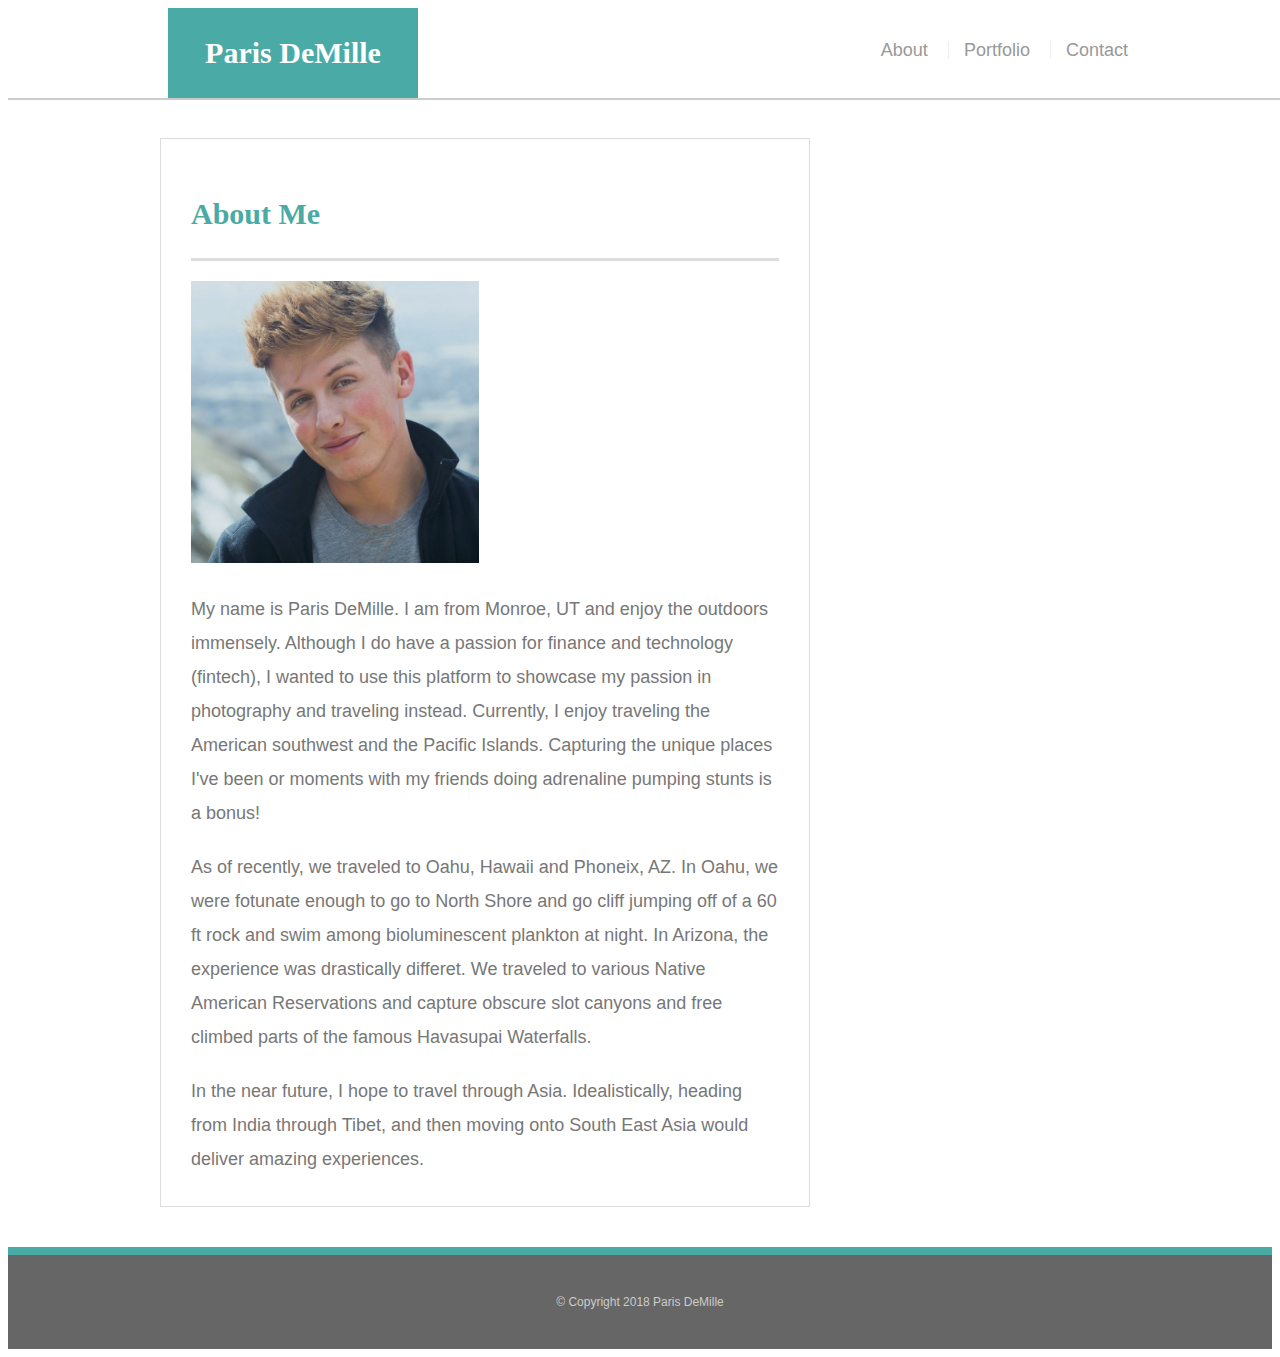
<file: index.html>
<!doctype html>
<html>
<head>
  <meta charset="UTF-8">
  <meta name="viewport" content="width=device-width, initial-scale=1.0">
  <title>About | Paris DeMille</title>
  <link rel="stylesheet" href="https://stackpath.bootstrapcdn.com/bootstrap/4.1.0/css/bootstrap.min.css" integrity="sha384-9gVQ4dYFwwWSjIDZnLEWnxCjeSWFphJiwGPXr1jddIhOegiu1FwO5qRGvFXOdJZ4" crossorigin="anonymous">
  <link rel="stylesheet" type="text/css" href="css/Style.CSS">
</head>
<body>

<!--Header-->

  <header id="mainheader">
    <div class="container">
      <a href="index.html" id="logo">Paris DeMille</a>
      <nav>
        <a href="index.html">About</a>
        <a href="portfolio.html">Portfolio</a>
        <a href="contact.html">Contact</a>
      </nav>
    </div>
  </header>

  <!--Body-->

  <div id="main-container" class="container">
    <section class="main-section">
            <div class="row"></div>      
      <h1>About Me</h1>

      <div class="card" style="width: 18rem;">
            <img class="img-thumbnail" src="assets/images/MeImage.jpg" alt="Card image cap" width="100%"></div>
          
        <p>My name is Paris DeMille. I am from Monroe, UT and enjoy the outdoors immensely. Although I do have a passion for finance and technology (fintech), I wanted to use
            this platform to showcase my passion in photography and traveling instead. Currently, I enjoy traveling the American southwest and the Pacific Islands. Capturing
            the unique places I've been or moments with my friends doing adrenaline pumping stunts is a bonus!  
        </p>

        <p>As of recently, we traveled to Oahu, Hawaii and Phoneix, AZ. In Oahu, we were fotunate enough to go to North Shore and go cliff jumping off of a 60 ft rock and swim
            among bioluminescent plankton at night. In Arizona, the experience was drastically differet. We traveled to various Native American Reservations and capture obscure
            slot canyons and free climbed parts of the famous Havasupai Waterfalls.
        </p>

        <p>In the near future, I hope to travel through Asia. Idealistically, heading from India through Tibet, and then moving onto
            South East Asia would deliver amazing experiences.
        </p>
    </section>
  </div>

<!--Footer-->

  <footer>
      &copy; Copyright 2018 Paris DeMille
  </footer>

</body>
</html>
</file>
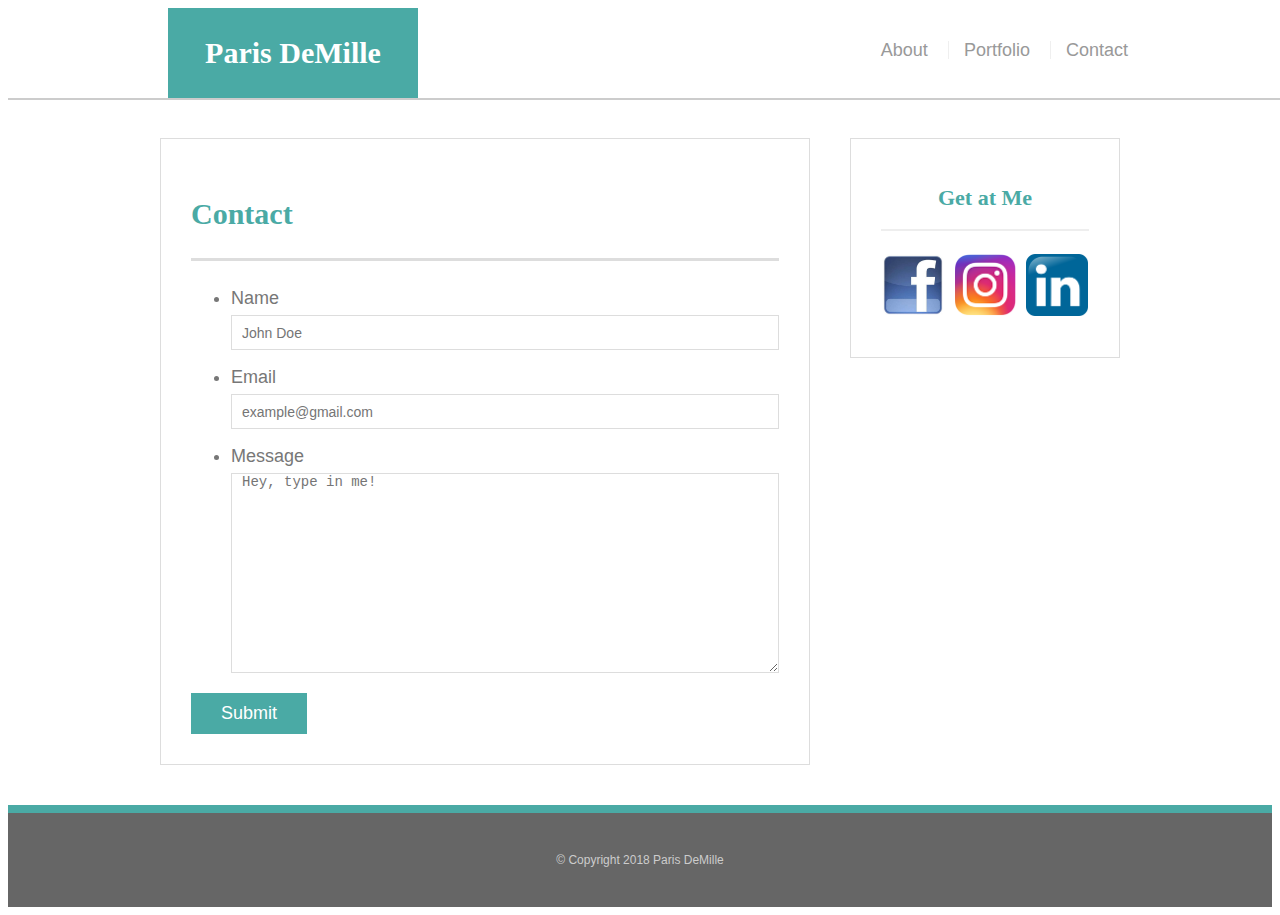
<file: contact.html>
<!doctype html>
<html>
<head>
  <meta charset="UTF-8">
  <meta name="viewport" content="width=device-width, initial-scale=1.0">
  <title>Contact | Paris DeMille</title>
  <link rel="stylesheet" href="https://stackpath.bootstrapcdn.com/bootstrap/4.1.0/css/bootstrap.min.css" integrity="sha384-9gVQ4dYFwwWSjIDZnLEWnxCjeSWFphJiwGPXr1jddIhOegiu1FwO5qRGvFXOdJZ4" crossorigin="anonymous">
  <link rel="stylesheet" type="text/css" href="css/Style.CSS">
</head>
<body>

<!--Header-->

  <header id="mainheader">
    <div class="container">
      <a href="index.html" id="logo">Paris DeMille</a>
      <nav>
        <a href="index.html">About</a>
        <a href="portfolio.html">Portfolio</a>
        <a href="contact.html">Contact</a>
      </nav>
    </div>
  </header>

  <!--Body-->

  <div id="main-container" class="container">
    <section class="main-section">
      <h1>Contact</h1>

      <form id="contact-form">
        <ul>
          <li>
            <label for="name">Name</label>
            <input type="text" id="name" name="name" placeholder="John Doe" required="required">
          </li>
          <li>
            <label for="email">Email</label>
            <input type="email" id="email" name="email" placeholder="example@gmail.com" required="required">
          </li>
          <li>
            <label for="message">Message</label>
            <textarea type="text" id="message" name="message" placeholder="Hey, type in me!" required="required"></textarea>
          </li>
        </ul>
        <input type="submit">
      </form>
    </section>

<!--Sidebar AKA Social Media-->

    <section class="sidebar">
      <div id="connect">
        <h2><div align ="center"> Get at Me </div></h2>
        <div align ="center">
        <img src="assets/images/FBImage.jpg" class="social" alt="Facebook">
        <img src="assets/images/IGImage.png" class="social" alt="Instagram">
        <img src="assets/images/LIImage.png" class="social" alt="LinkedIn">
    </div>
      </div>
    </section>
  </div>

<!--Footer-->

  <footer>
    <div class="container"> <!--Don't know whether 'container' is necessary, ask professor-->
      &copy; Copyright 2018 Paris DeMille
    </div>
  </footer>
</body>
</html>
</file>
<file: css/Style.CSS>
body {

    font-size  : 18px;
    line-height: 34px;
    font-family: 'Arial', 'Helvetica Neue', Helvetica, sans-serif;
    color      : #777;
  
  }
  
  * {
  
    box-sizing: border-box;
  
  }
  
  /*general*/
  
  .container {
  
    width    : 100%;
    max-width: 960px;
    margin   : 0 auto;
    clear    : both;
  
  }
  
  h1, 
  h2,
  h3,
  p {
  
    margin-bottom: 20px;
  
  }
  
  p:last-child {
  
    margin-bottom: 0;
  
  }
  
  h1, h2, h3 {
  
    font-family: 'Georgia', Times, Times New Roman, serif;
    font-weight: 700;
    color      : #4aaaa5;
  
  }
  
  h1 {
  
    font-size     : 30px;
    line-height   : 49px;
    border-bottom : 3px solid #ddd;
    padding-bottom: 20px;
  
  }
  
  h2,
  h3 {
  
    font-size: 22px;
  
  }
  
  /*header*/
  
  #mainheader {
  
    background   : #fff;
    margin       : 0 0 30px;
    z-index      : 99;
    color        : #fff;
    overflow     : auto;
    border-bottom: 2px solid #ccc;
    position     : fixed;
    width        : 100%;
  
  }
  
  #logo {
  
    width          : 250px;
    height         : 90px;
    background     : #4aaaa5;
    float          : left;
    font-family    : 'Georgia', Times, Times New Roman, serif;
    text-align     : center;
    line-height    : 90px;
    color          : #fff;
    font-weight    : 700;
    font-size      : 30px;
    text-decoration: none;
  
  }
  
  nav {
  
    float     : right;
    margin-top: 25px;
  
  }
  
  nav a {
  
    color          : #999;
    text-decoration: none;
    margin-left    : 15px;
    display        : inline-block;
    border-left    : 1px solid #efefef;
    padding-left   : 15px;
    line-height    : 18px;
  
  }
  
  nav a:first-child {
  
    border-left: 0 none;
  
  }
  
  /*footer*/
  
  footer {
  
    background: #666;
    color     : #fff;
    padding   : 30px 0;
    clear     : both;
    border-top: 8px solid #4aaaa5;
    color     : #ccc;
    font-size : 12px;
    text-align: center;
  
  }
  
  /*sidebar*/
  
  .sidebar {
  
    background: #fff;
    padding   : 30px;
    width     : 100%;
    max-width : 270px;
    float     : right;
    border    : 1px solid #ddd;
    margin-bottom: 30px;
  
  }
  
  h3,
  .sidebar h2 {
  
    border-bottom : 2px solid #eee;
    padding-bottom: 20px;
    margin-bottom : 15px;
    line-height   : 22px;
  
  }
  
  .social {
  
    width       : 62px;
    height      : 62px;
    margin-top  : 8px;
    margin-right: 5px;
    background-position: 50% 50%;
    background-repeat:   no-repeat;
    background-size:     cover;
  
  }

  
  
  .social:last-child {
  
    margin-right: 0;
  
  }
  
  /*main*/
  
  #main-container {
  
    padding-top: 130px;
  
  }
  
  .main-section {
  
    background-image: url(https://decor.scene7.com/is/image/DecorOnline/panel-track_10433328);
    padding   : 30px;
    margin    : 0 0 40px 0;
    width     : 100%;
    max-width : 650px;
    float     : left;
    border    : 1px solid #ddd;
  
  }
  
  /*Index Page*/

/*No Need*/

  /*portfolio page*/

  .img-thumbnail1 {
    width:  100px;
    height: 200px;
    background-position: 50% 50%;
    background-repeat:   no-repeat;
    background-size:     cover;
  }
  
  .work {
  
    width   : 274px;
    overflow: auto;
    position: relative;
    float   : left;
    margin  : 20px 0 25px;
  
  }
  
  .work:nth-child(even) {
  
    margin-right: 40px;
  
  }
  
  .work img {
  
    width  : 100%;
    border : 0 none;
    opacity: .8;
  
  }
  
  .work h3 {
  
    border-bottom: 0;
    background   : #4aaaa5;
    color        : #fff;
    text-align   : center;
    position     : absolute;
    padding      : 15px;
    width        : 100%;
    bottom       : 20px;
    line-height  : 30px;
    margin-bottom: 0;
    font-weight  : 300;
  
  }
  
  .auth-image {
  
    width       : 200px;
    height      : auto;
    margin-top  : 10px;
    float       : left;
    margin-right: 25px;
  
  }
  
  /*contact page*/
  
  #contact-form ul {
  
    margin-bottom: 20px;
  
  }
  
  #contact-form li {
  
    margin-bottom: 10px;
  
  }
  
  label,
  input[type=text],
  input[type=email],
  textarea {
  
    display: block;
    width  : 100%;
  
  }
  
  input[type=text],
  input[type=email],
  textarea {
  
    height   : 35px;
    border   : 1px solid #ddd;
    padding  : 0 10px;
    font-size: 14px;
  
  }
  
  textarea {
    height: 200px;
  
  }
  
  input[type=submit] {
  
    background: #4aaaa5;
    border    : 0 none;
    color     : #fff;
    font-size : 18px;
    padding   : 10px 30px;
    cursor    : pointer;
  
  }
  
  @media only screen and (max-width: 640px) {
  
    /*general*/
  
    .container {
  
      width    : 100%;
      max-width: 640px;
      margin   : 0 auto;
      padding  : 0px;
      clear    : both;
  
    } 
  
    #main-container {
  
      padding: 0px;
  
    }
  
    h1, 
    h2,
    h3,
    p {
  
      margin-bottom: 20px;
  
    }
  
    p:last-child {
  
      margin-bottom: 0;
  
    }
  
    h1, h2, h3 {
  
      font-family: 'Georgia', Times, Times New Roman, serif;
      font-weight: 700;
      color      : #4aaaa5;
  
    }
  
    h1 {
  
      font-size     : 30px;
      line-height   : 49px;
      border-bottom : 3px solid #ddd;
      padding-bottom: 20px;
  
    }
  
    h2,
    h3 {
  
      font-size: 22px;
  
    }
  
    /*header*/
  
    #mainheader {
  
      background   : #fff;
      margin       : 0 0 30px;
      z-index      : 99;
      color        : #fff;
      overflow     : auto;
      border-bottom: 2px solid #ccc;
      position     : relative;
      width        : 100%;
  
    }
  
    #logo {
  
      width          : 100%;
      height         : 90px;
      background     : #4aaaa5;
      font-family    : 'Georgia', Times, Times New Roman, serif;
      text-align     : center;
      line-height    : 90px;
      color          : #fff;
      font-weight    : 700;
      font-size      : 30px;
      text-decoration: none;
  
    }
  
    nav {
  
      width    : 100%;
      font-size: 22px;
      margin: 10px 0px 10px 0px;
  
    }
  
    nav a {
  
      color          : #999;
      text-decoration: none;
      margin-left    : 15px;
      display        : inline-block;
      padding-left   : 100px;
      line-height    : 18px;
  
    }
  
    /*footer*/
  
    footer {
  
      background: #666;
      color     : #fff;
      width     : 100%;
      max-width : 640px;
      clear     : both;
      border-top: 8px solid #4aaaa5;
      color     : #ccc;
      font-size : 12px;
      text-align: center;
  
    }
  
    /*sidebar*/
  
    .sidebar {
  
      background: #fff;
      max-width : 100%;
      padding   : 30px;
      margin    : 0px 10px 40px 10px;
      width     : 100%;
      border    : 1px solid #ddd;
  
    }
  
    h3,
    .sidebar h2 {
  
      border-bottom : 2px solid #eee;
      padding-bottom: 20px;
      margin-bottom : 15px;
      line-height   : 22px;
  
    }
  
    .social {
  
      width       : 62px;
      height      : 62px;
      margin-top  : 8px;
      margin-right: 5px;
  
    }
  
    .social:last-child {
  
      margin-right: 0;
  
    }  
  
    /*main*/
  
  
    .main-section {
  
      background: #fff;
      max-width : 100%;
      padding   : 30px;
      margin    : 0px 10px 40px 10px;
      width     : 100%;
      border    : 1px solid #ddd;
  
    }
  
    .auth-image {
  
      width       : 100%;
      max-width:   640px;
      height      : auto;
      margin-bottom: 20px;
  
    }
  
    /*portfolio page*/
  
    .work {
  
      width    : 100%;
      max-width: 640px;
      margin   : 20px 0px 25px 0px;
  
    }
  
    .work img {
  
      width  : 100%;
      border : 0 none;
      opacity: .8;
  
    }
  
  
  
  @media only screen and (min-width: 641px) and (max-width: 768px) {
  
    /*general*/
  
    .container {
  
      width    : 100%;
      max-width: 768px;
      margin   : 0 auto;
      padding  : 0px;
      clear    : both;
  
    } 
  
      #main-container {
  
      padding-top: 130px;
  
    }
  
    h1, 
    h2,
    h3,
    p {
  
      margin-bottom: 20px;
  
    }
  
    p:last-child {
  
      margin-bottom: 0;
  
    }
  
    h1, h2, h3 {
  
      font-family: 'Georgia', Times, Times New Roman, serif;
      font-weight: 700;
      color      : #4aaaa5;
  
    }
  
    h1 {
  
      font-size     : 30px;
      line-height   : 49px;
      border-bottom : 3px solid #ddd;
      padding-bottom: 20px;
  
    }
  
    h2,
    h3 {
  
      font-size: 22px;
  
    }
  
    /*header*/
  
    #mainheader {
  
      background   : #fff;
      margin       : 0 0 30px;
      z-index      : 99;
      color        : #fff;
      overflow     : auto;
      border-bottom: 2px solid #ccc;
      position     : fixed;
      width        : 100%;
  
    }
  
    #logo {
  
      width          : 250px;
      height         : 90px;
      margin-left: 40px;
      background     : #4aaaa5;
      float          : left;
      font-family    : 'Georgia', Times, Times New Roman, serif;
      text-align     : center;
      line-height    : 90px;
      color          : #fff;
      font-weight    : 700;
      font-size      : 30px;
      text-decoration: none;
  
    }
  
    nav {
  
      float     : right;
      margin-top: 25px;
      margin-right: 40px;
  
    }
  
    nav a {
  
      color          : #999;
      text-decoration: none;
      margin-left    : 15px;
      display        : inline-block;
      border-left    : 1px solid #efefef;
      padding-left   : 15px;
      line-height    : 18px;
  
    }
  
    nav a:first-child {
  
      border-left: 0 none;
  
    }  
  
    /*footer*/
  
    footer {
  
      background: #666;
      color     : #fff;
      width     : 100%;
      max-width : 768px;
      padding   : 30px 0;
      clear     : both;
      border-top: 8px solid #4aaaa5;
      color     : #ccc;
      font-size : 12px;
      text-align: center;
  
    }
  
    /*sidebar*/
  
    .sidebar {
  
      background: #fff;
      padding   : 30px;
      width     : 100%;
      max-width : 768px;
      border    : 1px solid #ddd;
      margin    : 0px 10px 30px 10px;
  
    }
  
    h3,
    .sidebar h2 {
  
      border-bottom : 2px solid #eee;
      padding-bottom: 20px;
      margin-bottom : 15px;
      line-height   : 22px;
  
    }
  
    .social {
  
      width       : 62px;
      height      : 62px;
      margin-top  : 8px;
      margin-right: 5px;
  
    }
  
    .social:last-child {
  
      margin-right: 0;
  
    }
  
    /*main*/
  
    .main-section {
  
      background: #fff;
      margin    : 0px 10px 40px 10px;
      width     : 100%;
      max-width : 768px;
      border    : 1px solid #ddd;
  
    }
  
      .auth-image {
  
      width       : 100%;
      max-width   : 768px;
      height      : auto;
      margin-top  : 10px;
      float       : left;
      margin-right: 25px;
  
    }
  
    /*portfolio page*/
  
    .work {
  
      width   : 310px;
      overflow: auto;
      position: relative;
      float   : left;
      margin  : 20px 0 25px;
  
    }
  
    .work:nth-child(even) {
  
      margin-right: 65px;
  
    }
  
    .work img {
  
      width  : 100%;
      max-width: 310px;
      border : 0 none;
      opacity: .8;
  
    }
  
    .work h3 {
  
      border-bottom: 0;
      background   : #4aaaa5;
      color        : #fff;
      text-align   : center;
      position     : absolute;
      padding      : 15px;
      width        : 100%;
      bottom       : 20px;
      line-height  : 30px;
      margin-bottom: 0;
      font-weight  : 300;
  
    }  
  
  
  }    
  
  @media only screen and (min-width: 769px) {
  
    /*general*/
  
    .container {
  
      width    : 100%;
      max-width: 960px;
      margin   : 0 auto;
      clear    : both;
  
    }
  
    h1, 
    h2,
    h3,
    p {
  
      margin-bottom: 20px;
  
    }
  
    p:last-child {
  
      margin-bottom: 0;
  
    }
  
    h1, h2, h3 {
  
      font-family: 'Georgia', Times, Times New Roman, serif;
      font-weight: 700;
      color      : #4aaaa5;
  
    }
  
    h1 {
  
      font-size     : 30px;
      line-height   : 49px;
      border-bottom : 3px solid #ddd;
      padding-bottom: 20px;
  
    }
  
    h2,
    h3 {
  
      font-size: 22px;
  
    }
  
    /*header*/
  
    #mainheader {
  
      background   : #fff;
      margin       : 0 0 30px;
      z-index      : 99;
      color        : #fff;
      overflow     : auto;
      border-bottom: 2px solid #ccc;
      position     : fixed;
      width        : 100%;
  
    }
  
    #logo {
  
      width          : 250px;
      height         : 90px;
      background     : #4aaaa5;
      float          : left;
      font-family    : 'Georgia', Times, Times New Roman, serif;
      text-align     : center;
      line-height    : 90px;
      color          : #fff;
      font-weight    : 700;
      font-size      : 30px;
      text-decoration: none;
  
    }
  
    nav {
  
      float     : right;
      margin-top: 25px;
  
    }
  
    nav a {
  
      color          : #999;
      text-decoration: none;
      margin-left    : 15px;
      display        : inline-block;
      border-left    : 1px solid #efefef;
      padding-left   : 15px;
      line-height    : 18px;
  
    }
  
    nav a:first-child {
  
      border-left: 0 none;
  
    }
  
    /*footer*/
  
    footer {
  
      background: #666;
      color     : #fff;
      width     : 100%;
      max-width : 980px;
      padding   : 30px 0;
      clear     : both;
      border-top: 8px solid #4aaaa5;
      color     : #ccc;
      font-size : 12px;
      text-align: center;
  
    }
  
    /*sidebar*/
  
    .sidebar {
  
      background: #fff;
      padding   : 30px;
      width     : 100%;
      max-width : 270px;
      float     : right;
      border    : 1px solid #ddd;
      margin-bottom: 30px;
  
    }
  
    h3,
    .sidebar h2 {
  
      border-bottom : 2px solid #eee;
      padding-bottom: 20px;
      margin-bottom : 15px;
      line-height   : 22px;
  
    }
  
    .social {
  
      width       : 62px;
      height      : 62px;
      margin-top  : 8px;
      margin-right: 5px;
  
    }
  
    .social:last-child {
  
      margin-right: 0;
  
    }
  
    /*main*/
  
    #main-container {
  
      padding-top: 130px;
  
    }
  
    .main-section {
  
      background: #fff;
      padding   : 30px;
      margin    : 0 0 40px 0;
      width     : 100%;
      max-width : 600px;
      float     : left;
      border    : 1px solid #ddd;
  
    }
  
      .auth-image {
  
      width       : 100%;
      max-width   : 980px;
      margin-top  : 10px;
      float       : left;
      margin-right: 25px;
  
    }
  
    /*portfolio page*/
  
    .work {
  
      width    : 100%;
      max-width: 980px;
      overflow : auto;
      position : relative;
      float    : left;
      margin   : 20px 0 25px;
  
    }
  
    .work:nth-child(even) {
  
      margin-right: 0px;
  
    }
  
    .work img {
  
      width    : 100%;
      max-width: 600px;
      border   : 0 none;
      opacity  : .8;
  
    }
  
    .work h3 {
  
      border-bottom: 0;
      background   : #4aaaa5;
      color        : #fff;
      text-align   : center;
      position     : absolute;
      padding      : 15px;
      width        : 100%;
      bottom       : 20px;
      line-height  : 30px;
      margin-bottom: 0;
      font-weight  : 300;
  
    }
  
    /*contact page*/
  
    #contact-form ul {
  
      margin-bottom: 20px;
  
    }
  
    #contact-form li {
  
      margin-bottom: 10px;
  
    }
  
    label,
    input[type=text],
    input[type=email],
    textarea {
  
      display: block;
      width  : 100%;
  
    }
  
    input[type=text],
    input[type=email],
    textarea {
  
      height   : 35px;
      border   : 1px solid #ddd;
      padding  : 0 10px;
      font-size: 14px;
  
    }
  
    textarea {
      height: 200px;
  
    }
  
    input[type=submit] {
  
      background: #4aaaa5;
      border    : 0 none;
      color     : #fff;
      font-size : 18px;
      padding   : 10px 30px;
      cursor    : pointer;
  
    }
}}
</file>
